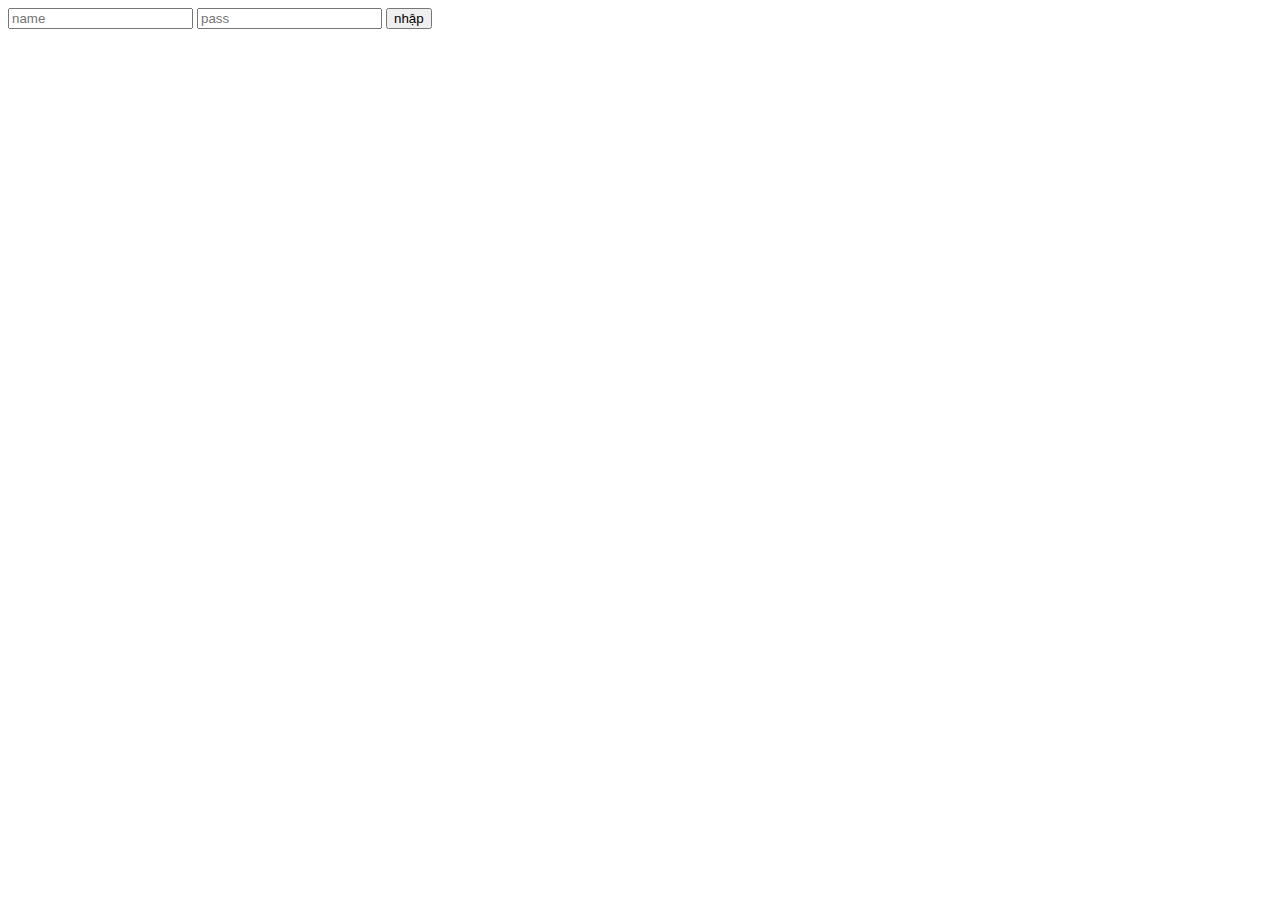
<file: app/views/users/home.html>
<!DOCTYPE html>
<html>
<head>
	<meta charset="utf-8">
	<meta name="viewport" content="width=device-width, initial-scale=1">
	<title></title>
</head>
<body>
	<form method="post" action= "app/controllers/home/post_R">
		<input type="text" name="name" placeholder="name">
		<input type="password" name="pass" placeholder="pass">
		<button type="submit">nhập</button>
	</form>
</body>
</html>
</file>
